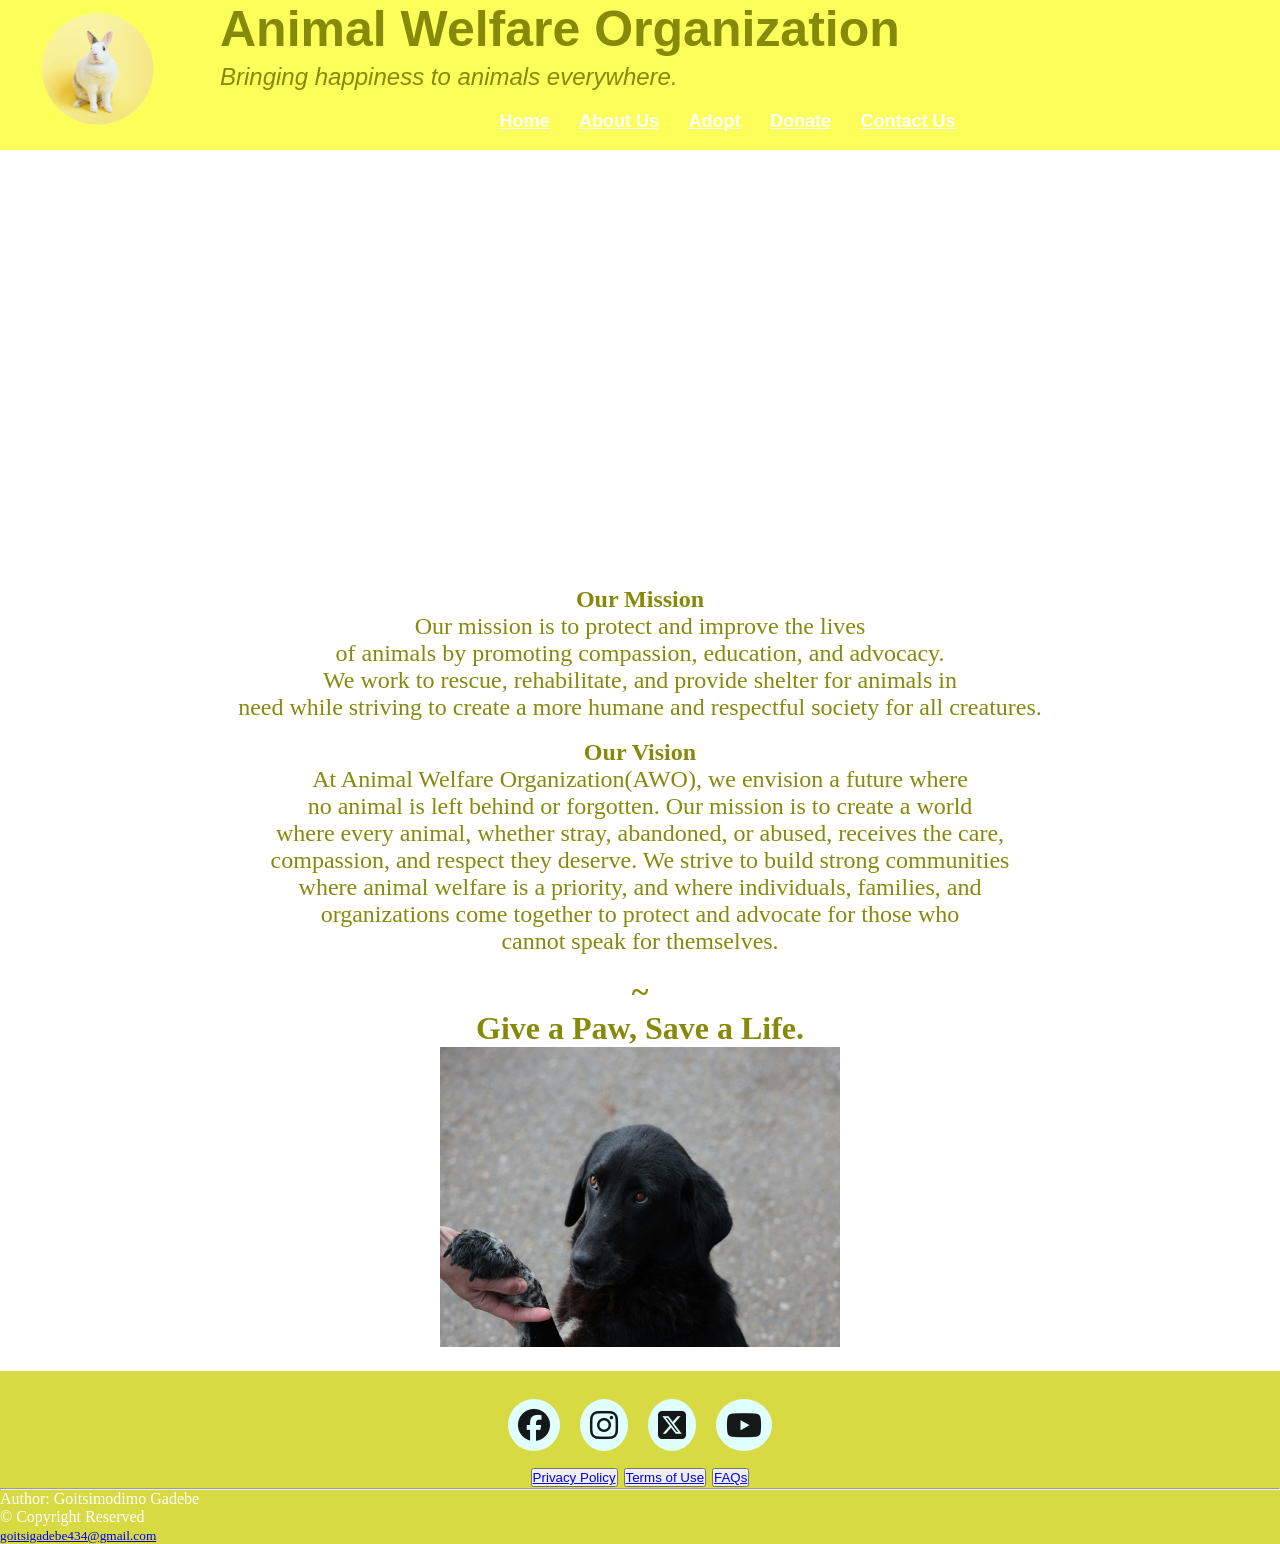
<file: index.html>
<!DOCTYPE html>
<html lang="en">
<head class="site-header">
    <meta charset="UTF-8">
    <meta name="viewport" content="width=device-width, initial-scale=1.0">
    <link rel="stylesheet" href="css/styling.css">
    <link rel="stylesheet" href="https://cdnjs.cloudflare.com/ajax/libs/font-awesome/6.5.1/css/all.min.css">
    <title>AWO|Animal Welfare Organization</title>
</head>
<body>
    <header>
        <nav class="navbar">

            <div class="nav-top">
                <div class="logo">
                    <img src="img/Rabbit.png" alt="logo">
                </div>   

                <div class="nav-text">
                    <h1 style="font-size: 50px;">Animal Welfare Organization</h1>
                    <p><i>Bringing happiness to animals everywhere.</i></p>
                    <ul align="center">
                    <li><a href="index.html">Home</a></li>
                    <li><a href="AboutUs.html">About Us</a></li>
                    <li><a href="Adopt.html">Adopt</a></li>
                    <li><a href="Donate.html">Donate</a></li>
                    <li><a href="ContactUs.html">Contact Us</a></li>
                    </ul>
                    <br>
                </div>
        </nav>
        </div>
    </header>
        
<br>

<div class="slideshow">
    <div class="slide">
        <img src="img/slide1.jpg" alt="slide1">
        <img src="img/slide2.jpg" alt="slide2">
        <img src="img/slide3.jpg" alt="slide3">
        <img src="img/slide4.jpg" alt="slide4">
        <img src="img/slide5.jpg" alt="slide5">
        <img src="img/slide6.jpg" alt="slide6">
        <img src="img/slide7.jpg" alt="slide7">
        <img src="img/slide8.jpg" alt="slide8">
    </div>
</div>
        
<br>

        <h2 align="center">Our Mission</h2>
            <p align="center">Our mission is to protect and improve the lives<br>	
            of animals by promoting compassion, education, and advocacy.<br>
            We work to rescue, rehabilitate, and provide shelter for animals in<br>
            need while striving to create a more humane and respectful society
            for all creatures.</p>

<br>

        <h2 align="center">Our Vision</h2>
            <p align="center">At Animal Welfare Organization(AWO), we envision a future where<br>
            no animal is left behind or forgotten. Our mission is to create a world<br>
            where every animal, whether stray, abandoned, or abused, receives the care,<br>
            compassion, and respect they deserve. We strive to build strong communities<br>
            where animal welfare is a priority, and where individuals, families, and<br>
            organizations come together to protect and advocate for those who<br>
            cannot speak for themselves.
            </p>

<br>

<h1 align="center">~</h1>

        <h1 align="center">Give a Paw, Save a Life.</h1>
            <p align="center"><img src="img/LendPaw.jpg" alt="Lend a paw" style="width:400px;height:300px;"></p>

<br>
        
</body>
<footer>

<br>

	<div class="socialIcons">
		<a href=""><i class="fa-brands fa-facebook"></i></a>
		<a href=""><i class="fa-brands fa-instagram"></i></a>
		<a href=""><i class="fa-brands fa-square-x-twitter"></i></a>
		<a href=""><i class="fa-brands fa-youtube"></i></a>
	</div>

	<p align="center"><button><a href="privacy_policy.html">Privacy Policy</a></button>
	<button><a href="terms_of_use.html">Terms of Use</a></button>
	<button><a href="FAQs.html">FAQs</a></button>
	
<br>
        
<hr>
        Author: Goitsimodimo Gadebe<br>
        &copy; Copyright Reserved<br>
        <small><a href="mailto:goitsigadebe434@gmail.com">goitsigadebe434@gmail.com</a></small>
</footer> 
</html>
</file>
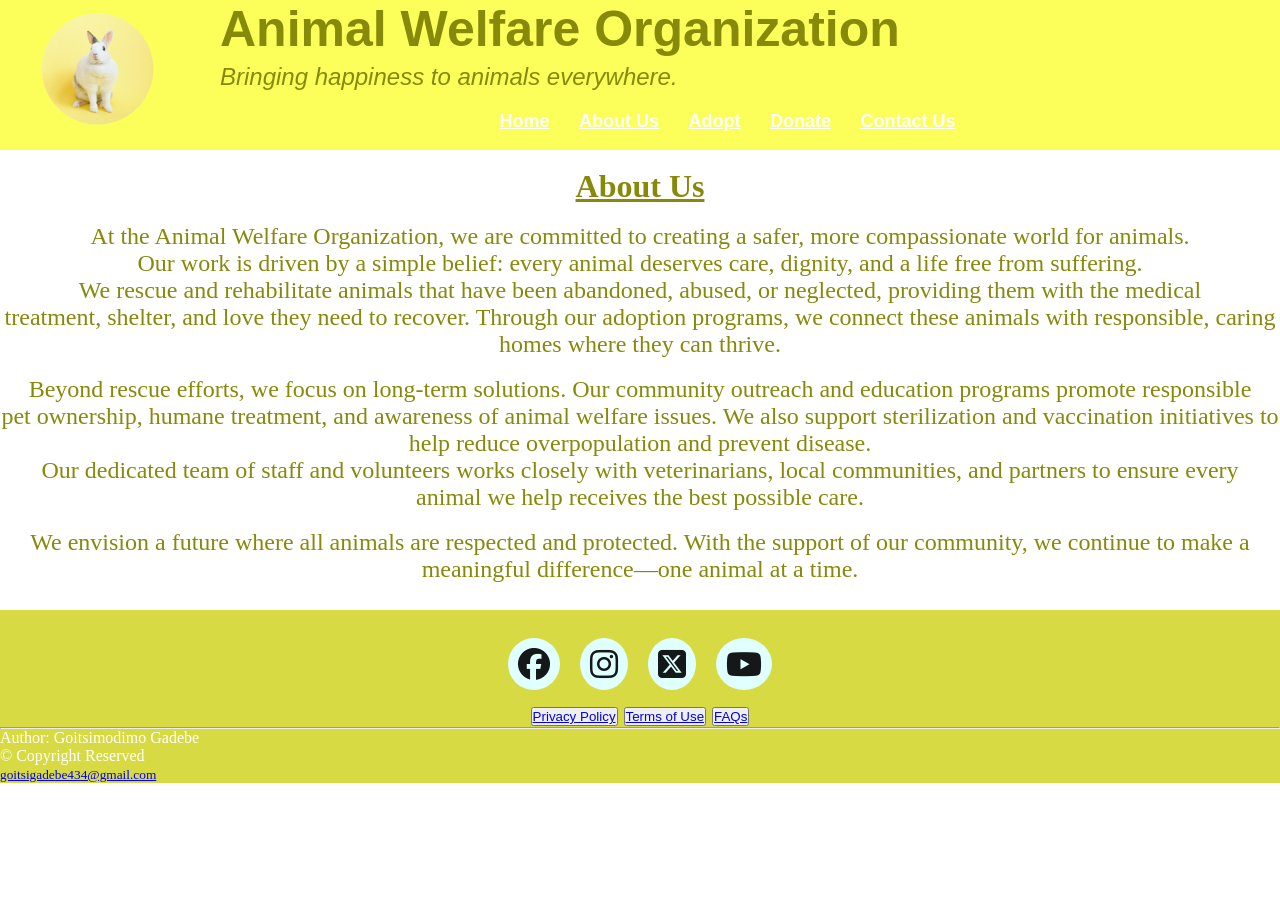
<file: AboutUs.html>
<!DOCTYPE html>
<html lang="en">
<head class="site-header">
    <meta charset="UTF-8">
    <meta name="viewport" content="width=device-width, initial-scale=1.0">
    <link rel="stylesheet" href="css/styling.css">
    <link rel="stylesheet" href="https://cdnjs.cloudflare.com/ajax/libs/font-awesome/6.5.1/css/all.min.css">
    <title>AWO|Animal Welfare Organization</title>
</head>
<body>
    <header>
        <nav class="navbar">

            <div class="nav-top">
                <div class="logo">
                    <img src="img/Rabbit.png" alt="logo">
                </div>   

                <div class="nav-text">
                    <h1 style="font-size: 50px;">Animal Welfare Organization</h1>
                    <p><i>Bringing happiness to animals everywhere.</i></p>
                    <ul align="center">
                    <li><a href="index.html">Home</a></li>
                    <li><a href="AboutUs.html">About Us</a></li>
                    <li><a href="Adopt.html">Adopt</a></li>
                    <li><a href="Donate.html">Donate</a></li>
                    <li><a href="ContactUs.html">Contact Us</a></li>
                    </ul>
                    <br>
                </div>
        </nav>
        </div>
    </header>

<br>

    <h1 align="center"><u>About Us</u></h1>

<br>

    <p align="center">At the Animal Welfare Organization, we are committed to creating a safer, more compassionate world for animals.<br> 
    Our work is driven by a simple belief: every animal deserves care, dignity, and a life free from suffering.

    <p align="center">We rescue and rehabilitate animals that have been abandoned, abused, or neglected, providing them with the medical<br>
    treatment, shelter, and love they need to recover. Through our adoption programs, we connect these animals with responsible, caring homes where they can thrive.</p>

<br>

    <p align="center">Beyond rescue efforts, we focus on long-term solutions. Our community outreach and education programs promote responsible<br>
    pet ownership, humane treatment, and awareness of animal welfare issues. We also support sterilization and vaccination initiatives
    to help reduce overpopulation and prevent disease.</p>

    <p align="center">Our dedicated team of staff and volunteers works closely with veterinarians, local communities, and partners to ensure every<br>
    animal we help receives the best possible care.</p>

<br>

    <p align="center">We envision a future where all animals are respected and protected. With the support of our community, we continue to make a<br>
    meaningful difference—one animal at a time.<p/>

<br>

</body>
<footer>

<br>

	<div class="socialIcons">
		<a href=""><i class="fa-brands fa-facebook"></i></a>
		<a href=""><i class="fa-brands fa-instagram"></i></a>
		<a href=""><i class="fa-brands fa-square-x-twitter"></i></a>
		<a href=""><i class="fa-brands fa-youtube"></i></a>
	</div>

	<p align="center"><button><a href="privacy_policy.html">Privacy Policy</a></button>
	<button><a href="terms_of_use.html">Terms of Use</a></button>
	<button><a href="FAQs.html">FAQs</a></button>
	
<br>
        
<hr>
        Author: Goitsimodimo Gadebe<br>
        &copy; Copyright Reserved<br>
        <small><a href="mailto:goitsigadebe434@gmail.com">goitsigadebe434@gmail.com</a></small>
</footer> 
</html>
</file>
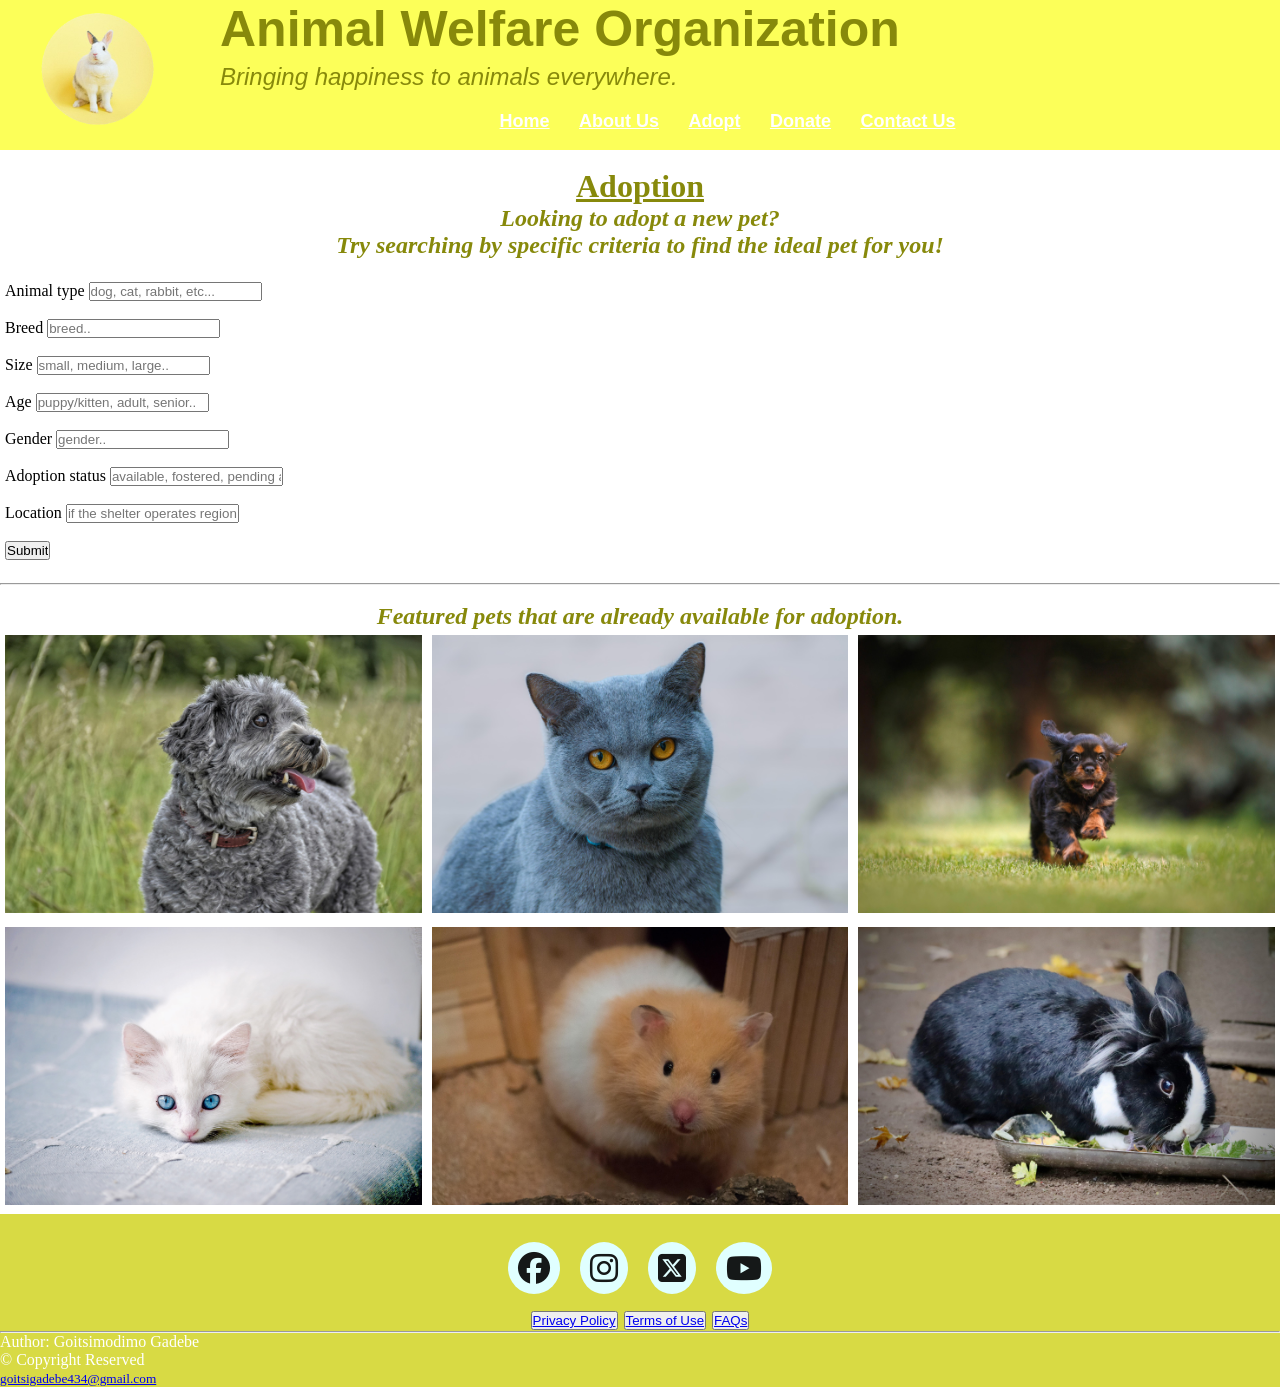
<file: Adopt.html>
<!DOCTYPE html>
<html lang="en">
<head class="site-header">
    <meta charset="UTF-8">
    <meta name="viewport" content="width=device-width, initial-scale=1.0">
    <link rel="stylesheet" href="css/styling.css">
    <link rel="stylesheet" href="https://cdnjs.cloudflare.com/ajax/libs/font-awesome/6.5.1/css/all.min.css">
    <title>AWO|Animal Welfare Organization</title>
</head>
<body>
    <header>
        <nav class="navbar">

            <div class="nav-top">
                <div class="logo">
                    <img src="img/Rabbit.png" alt="logo">
                </div>   

                <div class="nav-text">
                    <h1 style="font-size: 50px;">Animal Welfare Organization</h1>
                    <p><i>Bringing happiness to animals everywhere.</i></p>
                    <ul align="center">
                    <li><a href="index.html">Home</a></li>
                    <li><a href="AboutUs.html">About Us</a></li>
                    <li><a href="Adopt.html">Adopt</a></li>
                    <li><a href="Donate.html">Donate</a></li>
                    <li><a href="ContactUs.html">Contact Us</a></li>
                    </ul>
                    <br>
                </div>
        </nav>
        </div>
    </header>

<br>

    <h1 align="center"><u>Adoption</u></h1>
        <h2 align="center"><i>Looking to adopt a new pet?</i></h2>
        <h2 align="center"><i>Try searching by specific criteria to find the ideal pet for you!</i></h2>

<br>

<div class="column">
      <form action="/action_page.php">
        <label for="atype">Animal type</label>
        <input type="text" id="atype" name="animaltype" placeholder="dog, cat, rabbit, etc..."><br><br>
        <label for="breed">Breed</label>
        <input type="text" id="breed" name="breed" placeholder="breed.."><br><br>
	<label for="size">Size</label>
        <input type="text" id="size" name="size" placeholder="small, medium, large.."><br><br>
	<label for="age">Age</label>
        <input type="text" id="fname" name="age" placeholder="puppy/kitten, adult, senior.."><br><br>
	<label for="gender">Gender</label>
        <input type="text" id="gender" name="gender" placeholder="gender.."><br><br>
	 <label for="adoptionstatus">Adoption status</label>
        <input type="text" id="adoptionstatus" name="adoptionstatus" placeholder="available, fostered, pending adoption.."><br><br>
	 <label for="location">Location</label>
        <input type="text" id="location" name="location" placeholder="if the shelter operates regionally.."><br><br>
        <input type="submit" value="Submit">
      </form>
    </div>

<br>

<hr>

<br>

<h2 align="center"><i>Featured pets that are already available for adoption.</i></h2>

<style>
* {
  box-sizing: border-box;
}

.row {
  display: flex;
}

.column {
  flex: 33.33%;
  padding: 5px;
}
</style>
</head>
<body>

<div class="row">
  <div class="column">
    <img src="img/adopt1.jpg" alt="Adopt 1" style="width:100%">
  </div>
  <div class="column">
    <img src="img/adopt2.jpg" alt="Adopt 2" style="width:100%">
  </div>
  <div class="column">
    <img src="img/adopt3.jpg" alt="Adopt 3" style="width:100%">
  </div>
</div>

<div class="row">
  <div class="column">
    <img src="img/adopt4.jpg" alt="Adopt 4" style="width:100%">
  </div>
  <div class="column">
    <img src="img/adopt5.jpg" alt="Adopt 5" style="width:100%">
  </div>
  <div class="column">
    <img src="img/adopt6.jpg" alt="Adopt 6" style="width:100%">
 </div>
</div>   
</body>
<footer>

<br>

	<div class="socialIcons">
		<a href=""><i class="fa-brands fa-facebook"></i></a>
		<a href=""><i class="fa-brands fa-instagram"></i></a>
		<a href=""><i class="fa-brands fa-square-x-twitter"></i></a>
		<a href=""><i class="fa-brands fa-youtube"></i></a>
	</div>

	<p align="center"><button><a href="privacy_policy.html">Privacy Policy</a></button>
	<button><a href="terms_of_use.html">Terms of Use</a></button>
	<button><a href="FAQs.html">FAQs</a></button>
	
<br>
        
<hr>
        Author: Goitsimodimo Gadebe<br>
        &copy; Copyright Reserved<br>
        <small><a href="mailto:goitsigadebe434@gmail.com">goitsigadebe434@gmail.com</a></small>
</footer> 
</html>
</file>
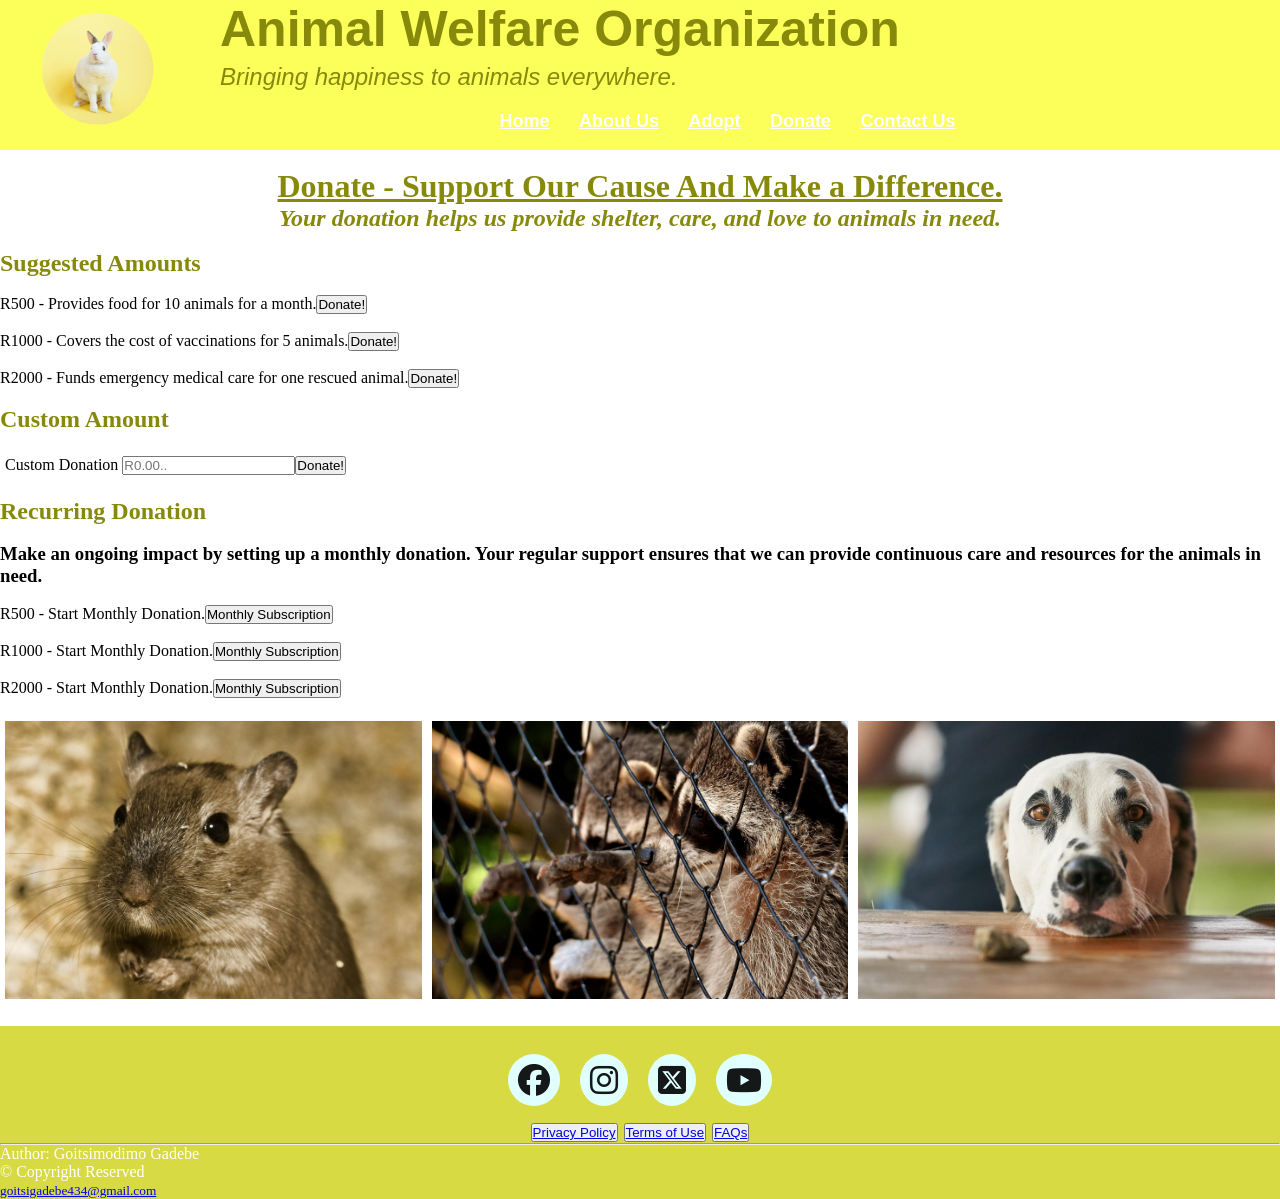
<file: Donate.html>
<!DOCTYPE html>
<html lang="en">
<head class="site-header">
    <meta charset="UTF-8">
    <meta name="viewport" content="width=device-width, initial-scale=1.0">
    <link rel="stylesheet" href="css/styling.css">
    <link rel="stylesheet" href="https://cdnjs.cloudflare.com/ajax/libs/font-awesome/6.5.1/css/all.min.css">
    <title>AWO|Animal Welfare Organization</title>
</head>
<body>
    <header>
        <nav class="navbar">

            <div class="nav-top">
                <div class="logo">
                    <img src="img/Rabbit.png" alt="logo">
                </div>   

                <div class="nav-text">
                    <h1 style="font-size: 50px;">Animal Welfare Organization</h1>
                    <p><i>Bringing happiness to animals everywhere.</i></p>
                    <ul align="center">
                    <li><a href="index.html">Home</a></li>
                    <li><a href="AboutUs.html">About Us</a></li>
                    <li><a href="Adopt.html">Adopt</a></li>
                    <li><a href="Donate.html">Donate</a></li>
                    <li><a href="ContactUs.html">Contact Us</a></li>
                    </ul>
                    <br>
                </div>
        </nav>
        </div>
    </header>
<br>
    <h1 align="center"><u>Donate - Support Our Cause And Make a Difference.</u></h>
<h2 align="center"><i> Your donation helps us provide shelter, care, and love to animals in need.</i></h2>

<br>

<h2>Suggested Amounts</h2>
<br>
<ul>
	<li>R500 - Provides food for 10 animals for a month.<button>Donate!</button></li><br>
<br>
	<li>R1000 - Covers the cost of vaccinations for 5 animals.<button>Donate!</button></li><br>
<br>
	<li>R2000 - Funds emergency medical care for one rescued animal.<button>Donate!</button></li>
</ul>

<br>

<h2>Custom Amount</h2>
<br>
<div class="column">
      <form action="/action_page.php">
        <label for="atype">Custom Donation</label>
        <input type="text" id="cdonation" name="customdonation" placeholder="R0.00.."><button>Donate!</button>
</div>

<br>

<h2>Recurring Donation</h2>
<br>
<h3>Make an ongoing impact by setting up a monthly donation. Your regular support ensures that we can provide continuous care and resources for the animals in need.</h3>

<br>

<ul>
	<li>R500 - Start Monthly Donation.<button>Monthly Subscription</button></li><br>
<br>
	<li>R1000 - Start Monthly Donation.<button>Monthly Subscription</button></li><br>
<br>
	<li>R2000 - Start Monthly Donation.<button>Monthly Subscription</button></li>
</ul>

<style>
* {
  box-sizing: border-box;
}

.row {
  display: flex;
}

.column {
  flex: 33.33%;
  padding: 5px;
}
</style>
</head>
<body>

<br>

<div class="row">
  <div class="column">
    <img src="img/donate1.jpg" alt="Donate1" style="width:100%">
  </div>
  <div class="column">
    <img src="img/donate2.jpg" alt="Donate2" style="width:100%">
  </div>
  <div class="column">
    <img src="img/donate3.jpg" alt="Donate3" style="width:100%">
  </div>
</div>

<br>

</body>
<footer>

<br>

	<div class="socialIcons">
		<a href=""><i class="fa-brands fa-facebook"></i></a>
		<a href=""><i class="fa-brands fa-instagram"></i></a>
		<a href=""><i class="fa-brands fa-square-x-twitter"></i></a>
		<a href=""><i class="fa-brands fa-youtube"></i></a>
	</div>

	<p align="center"><button><a href="privacy_policy.html">Privacy Policy</a></button>
	<button><a href="terms_of_use.html">Terms of Use</a></button>
	<button><a href="FAQs.html">FAQs</a></button>
	
<br>
        
<hr>
        Author: Goitsimodimo Gadebe<br>
        &copy; Copyright Reserved<br>
        <small><a href="mailto:goitsigadebe434@gmail.com">goitsigadebe434@gmail.com</a></small>
</footer> 
</html>
</file>
<file: css/styling.css>
body {
  background-color: white;
}

* {
  margin: 0;
  padding: 0;
  box-sizing: border-box;
}

h1 {
  color: rgb(135, 137, 11);
}

h2 {
  color: rgb(135, 137, 11);
}

p {
  color: rgb(135, 137, 11);
  font-size: x-large;
}


.navbar{
  background: rgb(252, 255, 89); 
  font-family: calibri, sans-serif;
  padding-right: 20px;
  
}

@media screen {

.nav-top {
  display: flex;
  align-items: flex-start;
  gap: 20px;
}

.nav-text {
  display: flex;
  flex-direction: column;
  width: 100%;
}

.nav-text h1 {
  margin: 0;
  font-size: 32px;
}

.nav-text p {
  margin-top: 5px;
  margin-bottom: 20px;
}

.nav-links {
  text-decoration: none;
  padding: 0;
  margin: 20px;
  width: 100%;
  margin-left: 300px;
}

.nav-links li {
  list-style: none;
  display: inline-block;
  margin: 0 15px;
}

.nav-links a {
  text-decoration: none;
  color: white;
  font-weight: bold;
  font-size: 18px;
  padding: 10px 15px;
  display: inline-block;
}

.logo img {
  height: auto;
  width: 200px;
}

li{
  list-style: none; display: inline-block;
}

li a{
  color: white; 
  font-size: 18px; 
  font-weight: bold; 
  margin-right: 25px;

}

.slidesho-wrapper {
  display: flex;
  justify-content: center;
}

.slideshow {
  width: 600px;
  height: 400px;
  margin: 0 auto;
  position: relative;
  overflow: hidden;
  border-radius: 10px;
}

.slideshow img {
  position:absolute;
  top: 0;
  left: 0;
  width: 100%;
  height: 100%;
  object-fit: cover;
  opacity: 0;
  animation: fade 28s infinite;
}

.slideshow img:nth-child(1) {
  animation-delay: 0s;
}

.slideshow img:nth-child(2) {
  animation-delay: 4s;
}

.slideshow img:nth-child(3) {
  animation-delay: 8s;
}

.slideshow img:nth-child(4) {
  animation-delay: 12s;
}

.slideshow img:nth-child(5) {
  animation-delay: 16s;
}

.slideshow img:nth-child(6) {
  animation-delay: 20s;
}

.slideshow img:nth-child(7) {
  animation-delay: 24s;
}

.slideshow img:nth-child(8) {
  animation-delay: 28s;
}

@keyframes fade {
  0% {opacity: 0;}
  10% {opacity: 1;}
  30% {opacity: 1;}
  40% {opacity: 0;}
  100% {opacity: 0;}
}

header,footer{
background-color: rgb(216, 218, 68);
color: #fff;
}

.socialIcons{
	display: flex;
	justify-content: center;
}

.socialIcons a{
	text-decoration: none;
	padding: 10px;
	background-color: LightCyan;
	margin: 10px;
	border-radius: 50%;
}

.socialIcons a i{
	font-size: 2em;
	color: black;
	opacity: 0.9;
}

}
</file>
